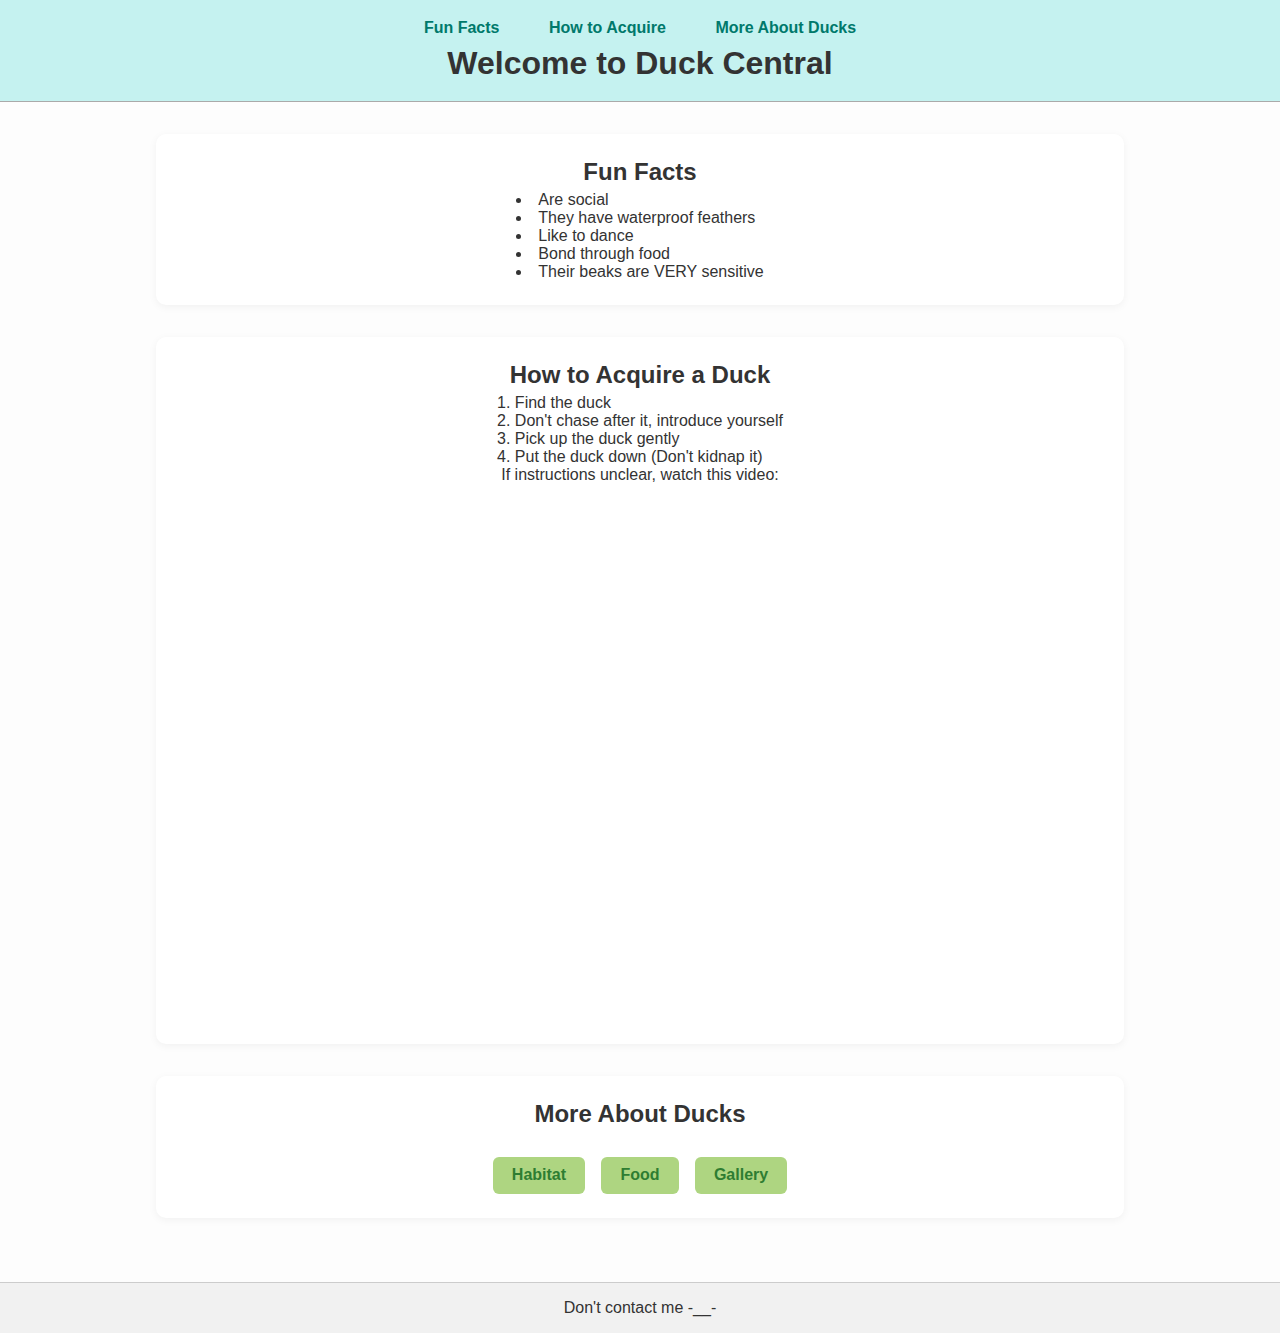
<file: index.html>
<!DOCTYPE html>
<html lang="en">
<head>
  <meta charset="UTF-8" />
  <meta name="viewport" content="width=device-width, initial-scale=1.0" />
  <title>Duck Central</title>
  <link rel="stylesheet" href="style.css" />
</head>
<body>
  <header class="main-header">
    <nav class="top-nav">
      <ul>
        <li><a href="#funfacts">Fun Facts</a></li>
        <li><a href="#aquireduck">How to Acquire</a></li>
        <li><a href="#more">More About Ducks</a></li>
      </ul>
    </nav>
    <h1>Welcome to Duck Central</h1>
  </header>

  <main class="container">
    <section id="funfacts" class="card">
      <h2>Fun Facts</h2>
      <ul>
        <li>Are social</li>
        <li>They have waterproof feathers</li>
        <li>Like to dance</li>
        <li>Bond through food</li>
        <li>Their beaks are VERY sensitive</li>
      </ul>
    </section>

    <section id="aquireduck" class="card">
      <h2>How to Acquire a Duck</h2>
      <ol>
        <li>Find the duck</li>
        <li>Don't chase after it, introduce yourself</li>
        <li>Pick up the duck gently</li>
        <li>Put the duck down (Don't kidnap it)</li>
      </ol>
      <p>If instructions unclear, watch this video:</p>
      <br>
      <div class="video-wrapper">
        <iframe src="https://www.youtube.com/embed/RhtiDYLbfF4" title="How to Pick Up a Duck" allowfullscreen></iframe>
      </div>
    </section>

    <section id="more" class="card section-links">
      <h2>More About Ducks</h2>
      <div class="link-grid">
        <a href="habitat/" class="btn-link">Habitat</a>
        <a href="food/" class="btn-link">Food</a>
        <a href="gallery/" class="btn-link">Gallery</a>
      </div>
    </section>
  </main>

  <footer class="footer">
    <p>Don't contact me -__-</p>
  </footer>
</body>
</html>
</file>
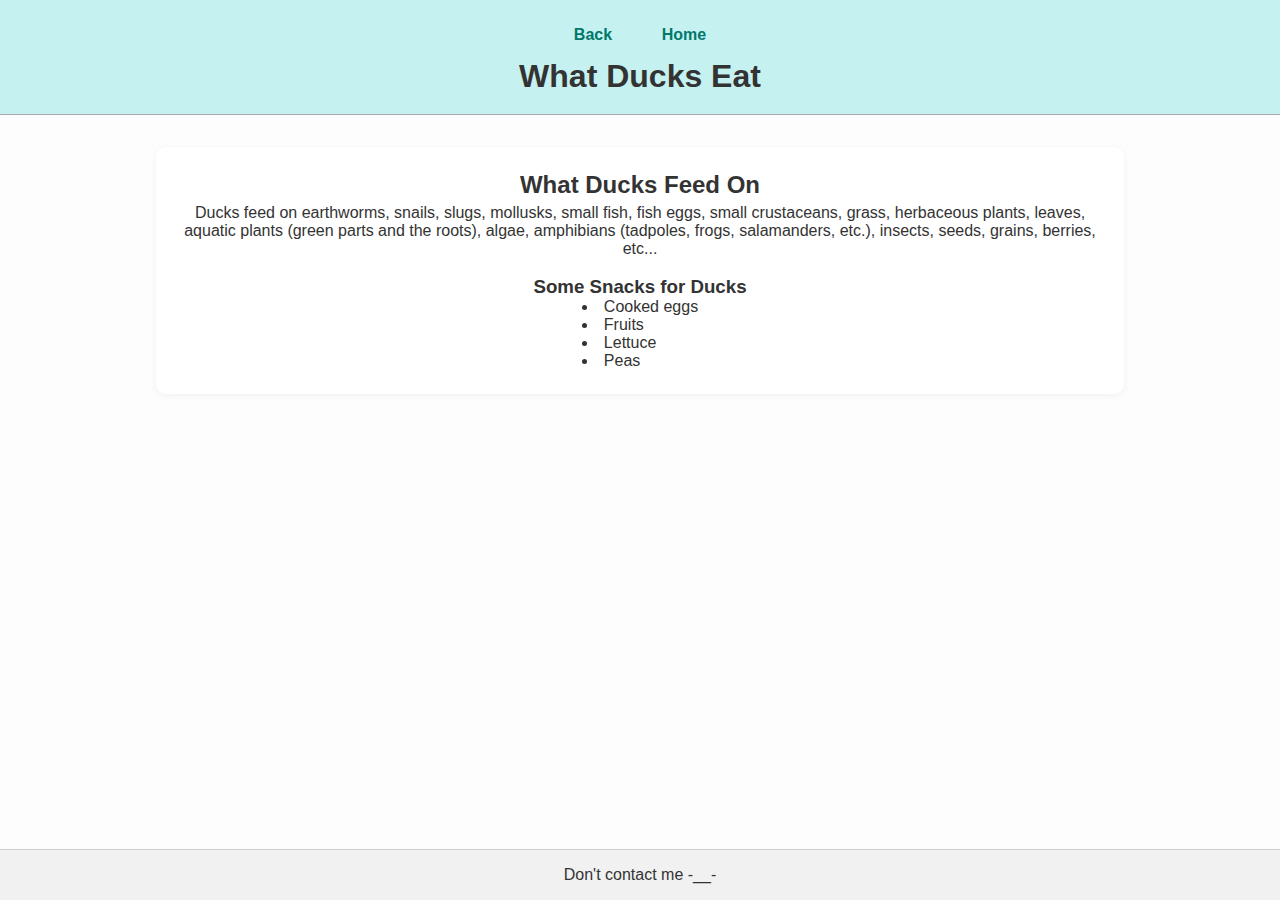
<file: food/index.html>
<!DOCTYPE html>
<html lang="en">
<head>
  <meta charset="UTF-8" />
  <meta name="viewport" content="width=device-width, initial-scale=1.0" />
  <title>Duck Food</title>
  <link rel="stylesheet" href="../style.css" />
</head>
<body>
  <header class="main-header">
    <nav class="subpage-nav">
      <a href="../">Back</a>
      <a href="../">Home</a>
    </nav>
    <h1>What Ducks Eat</h1>
  </header>

  <main class="container">
    <section class="card">
      <h2>What Ducks Feed On</h2>
      <p>Ducks feed on earthworms, snails, slugs, mollusks, small fish, fish eggs, small crustaceans, grass, herbaceous plants, leaves, aquatic plants (green parts and the roots), algae, amphibians (tadpoles, frogs, salamanders, etc.), insects, seeds, grains, berries, etc...</p>
      <br>
      <h3>Some Snacks for Ducks</h3>
      <ul>
        <li>Cooked eggs</li>
        <li>Fruits</li>
        <li>Lettuce</li>
        <li>Peas</li>
      </ul>
    </section>
  </main>

  <footer class="footer">
    <p>Don't contact me -__-</p>
  </footer>
</body>
</html>
</file>
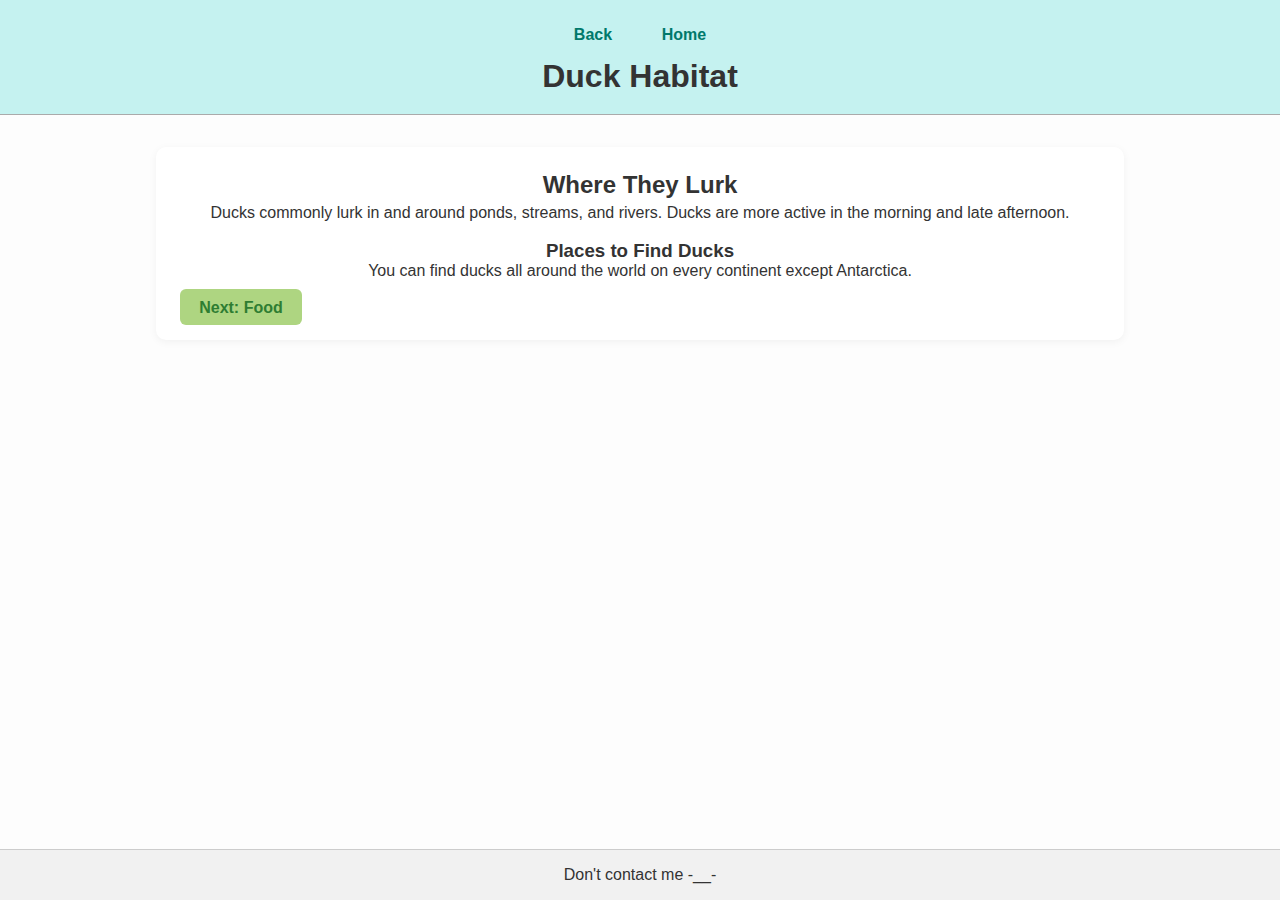
<file: habitat/index.html>
<!DOCTYPE html>
<html lang="en">
<head>
  <meta charset="UTF-8">
  <meta name="viewport" content="width=device-width, initial-scale=1.0">
  <title>Duck Habitat</title>
  <link rel="stylesheet" href="../style.css">
</head>
<body>
  <header class="main-header">
    <nav class="subpage-nav">
      <a href="../">Back</a>
      <a href="../">Home</a>
    </nav>
    <h1>Duck Habitat</h1>
  </header>

  <main class="container">
    <section class="card">
      <h2>Where They Lurk</h2>
      <p>Ducks commonly lurk in and around ponds, streams, and rivers. Ducks are more active in the morning and late afternoon.</p>
      <br>
      <h3>Places to Find Ducks</h3>
      <p>You can find ducks all around the world on every continent except Antarctica.</p>
      <br>
      <a href="../food/" class="btn-link">Next: Food</a>
    </section>
  </main>

  <footer class="footer">
    <p>Don't contact me -__-</p>
  </footer>
</body>
</html>
</file>
<file: style.css>
* {
  margin: 0;
  padding: 0;
  box-sizing: border-box;
}

html, body {
  font-family: Arial, sans-serif;
  background: #fdfdfd;
  color: #333;
  min-height: 100vh;
  display: flex;
  flex-direction: column;
}

h2{
    padding-bottom: 5px;
}

/* Header (Homepage and Subpages) */
.main-header {
  background: #c5f2f0;
  padding: 1.2rem 1rem;
  border-bottom: 1px solid #aaa;
  text-align: center;
}

.top-nav ul,
.subpage-nav {
  display: flex;
  justify-content: center;
  align-items: center;
  gap: 1.5rem;
  list-style: none;
  flex-wrap: wrap;
  padding-bottom: 0.5rem;
}

.top-nav a,
.subpage-nav a {
  text-decoration: none;
  font-weight: bold;
  color: #00796b;
  background: transparent;
  padding: 0.4rem 0.8rem;
  border-radius: 6px;
  transition: background 0.3s;
}

.top-nav a:hover,
.subpage-nav a:hover {
  background-color: #b2dfdb;
  color: #004d40;
}

/* Container */
.container {
  flex: 1;
  padding: 2rem 1rem;
  max-width: 1000px;
  width: 80%;
  margin: 0 auto;
}

/* Section Cards */
.card {
  background: #fff;
  padding: 1.5rem;
  margin-bottom: 2rem;
  border-radius: 10px;
  box-shadow: 0 2px 8px rgba(0,0,0,0.05);
}

.card h2, h3, p {
  text-align: center;
}

.card ul,
.card ol {
  list-style-position: inside;
  padding-left: 0;
  margin-left: 0;
  text-align: left; /* Keeps the numbers/bullets aligned with the text */
  margin: 0 auto; /* Centers the entire list block within the card */
  width: fit-content; /* Makes sure the list doesn't stretch across the whole container */
}

/* Video Embed */
.video-wrapper {
    position: relative;
    padding-bottom: 56.25%; /* Maintains 16:9 aspect ratio */
    height: 0;
    overflow: hidden;
    border-radius: 10px;
    margin-top: 1rem;
    width: 80%; /* Adjusts the width of the video to 80% of the container */
    margin: 0 auto; /* Centers the video */
  }
  
  .video-wrapper iframe {
    position: absolute;
    width: 100%; /* Takes up 100% of the .video-wrapper width */
    height: 100%; /* Adjusts height to maintain the aspect ratio */
    border: none;
  }

/* Link Buttons */
.section-links .link-grid {
  display: flex;
  gap: 1rem;
  flex-wrap: wrap;
  justify-content: center;
}

.btn-link {
  padding: 0.6rem 1.2rem;
  background-color: #aed581;
  color: #2e7d32;
  text-decoration: none;
  border-radius: 6px;
  font-weight: bold;
  transition: background 0.3s;
  margin-top: 1.5rem;
}

.btn-link:hover {
  background-color: #9ccc65;
}

/* Footer */
.footer {
  text-align: center;
  padding: 1rem;
  background-color: #f1f1f1;
  margin-top: auto;
  border-top: 1px solid #ccc;
}
</file>
